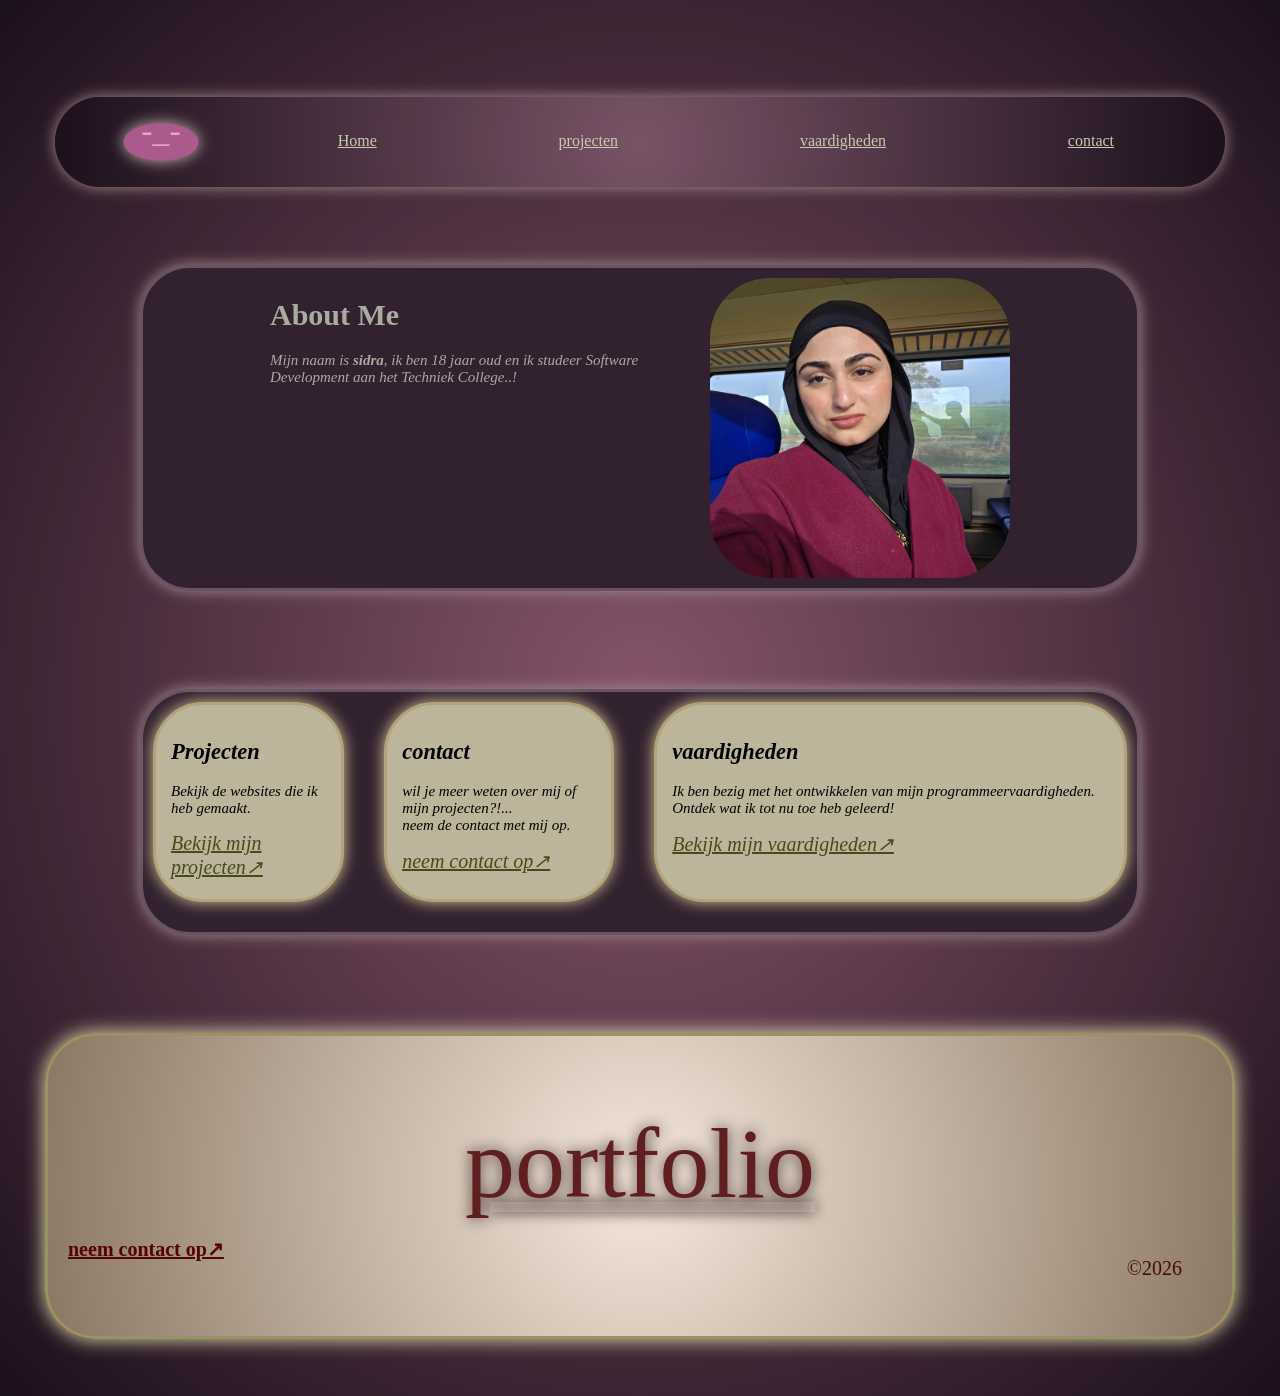
<file: index.html>
<!DOCTYPE html>
<HTML lang="en">
  <head>
    <meta charset="UTF-8">
    <meta name="viewport" content="width=device-width, initial-scale=1.0">
    <link rel="stylesheet" href="style.css">
    <Script src="script.js"></Script>
    <title>Portfolio</title>
  </head>

  <body>
    <main>
      <header class="navbaar"> 
        <nav>
        <img src="imgs/logo.svg" alt="-_-logo">
          <a href="index.html">Home</a>
          <a href="project/project.html">projecten</a>
          <a href="vaardigheden/vaardigheiden.html">vaardigheden</a>
          <a href="contact/contact.html">contact</a>
          </nav>
      </header>

      <br>

      <div class="card-container">        
        <div id="card"><h1>About Me</h1> 
          <p><em>Mijn naam is <strong>sidra</strong>, ik ben 18 jaar oud en ik studeer Software Development aan het <!>Techniek College..!</em></p>
        </div>
        <img src="imgs/foto.jpg" class="about-foto" alt="mijn foto">
      </div>
        
      <br>

      <div class="card-container">         
        <div class="card"><h2>Projecten</h2>
          <p>Bekijk de websites die ik heb gemaakt.</p>
          <a href="project/project.html">Bekijk mijn projecten↗</a>
        </div>
        <div class="card">
          <h2>contact</h2>
          <p>wil je meer weten over mij of mijn projecten?!...<br>neem de contact met mij op.</p>
          <a href="contact/contact.html">neem contact op↗</a>
        </div>
        <div class="card"> 
          <h2>vaardigheden</h2>
          <p>Ik ben bezig met het ontwikkelen van mijn programmeervaardigheden. Ontdek wat ik tot nu toe heb geleerd!</p>
          <a href="vaardigheden/vaardigheiden.html">Bekijk mijn vaardigheden↗</a>
        </div> 
      </div>
      
    </main>
    <br>
    <div class="footer-container">
      <footer>
        <p>portfolio</p>
        <div>
          <p><strong><a href="contact/contact.html">neem contact op↗</a></strong></p>
        </div> 
        <div>
          <p id="copy">&copy;2026</p> 
        </div>
      </footer>
    </div>
  </body>
</html>
</file>
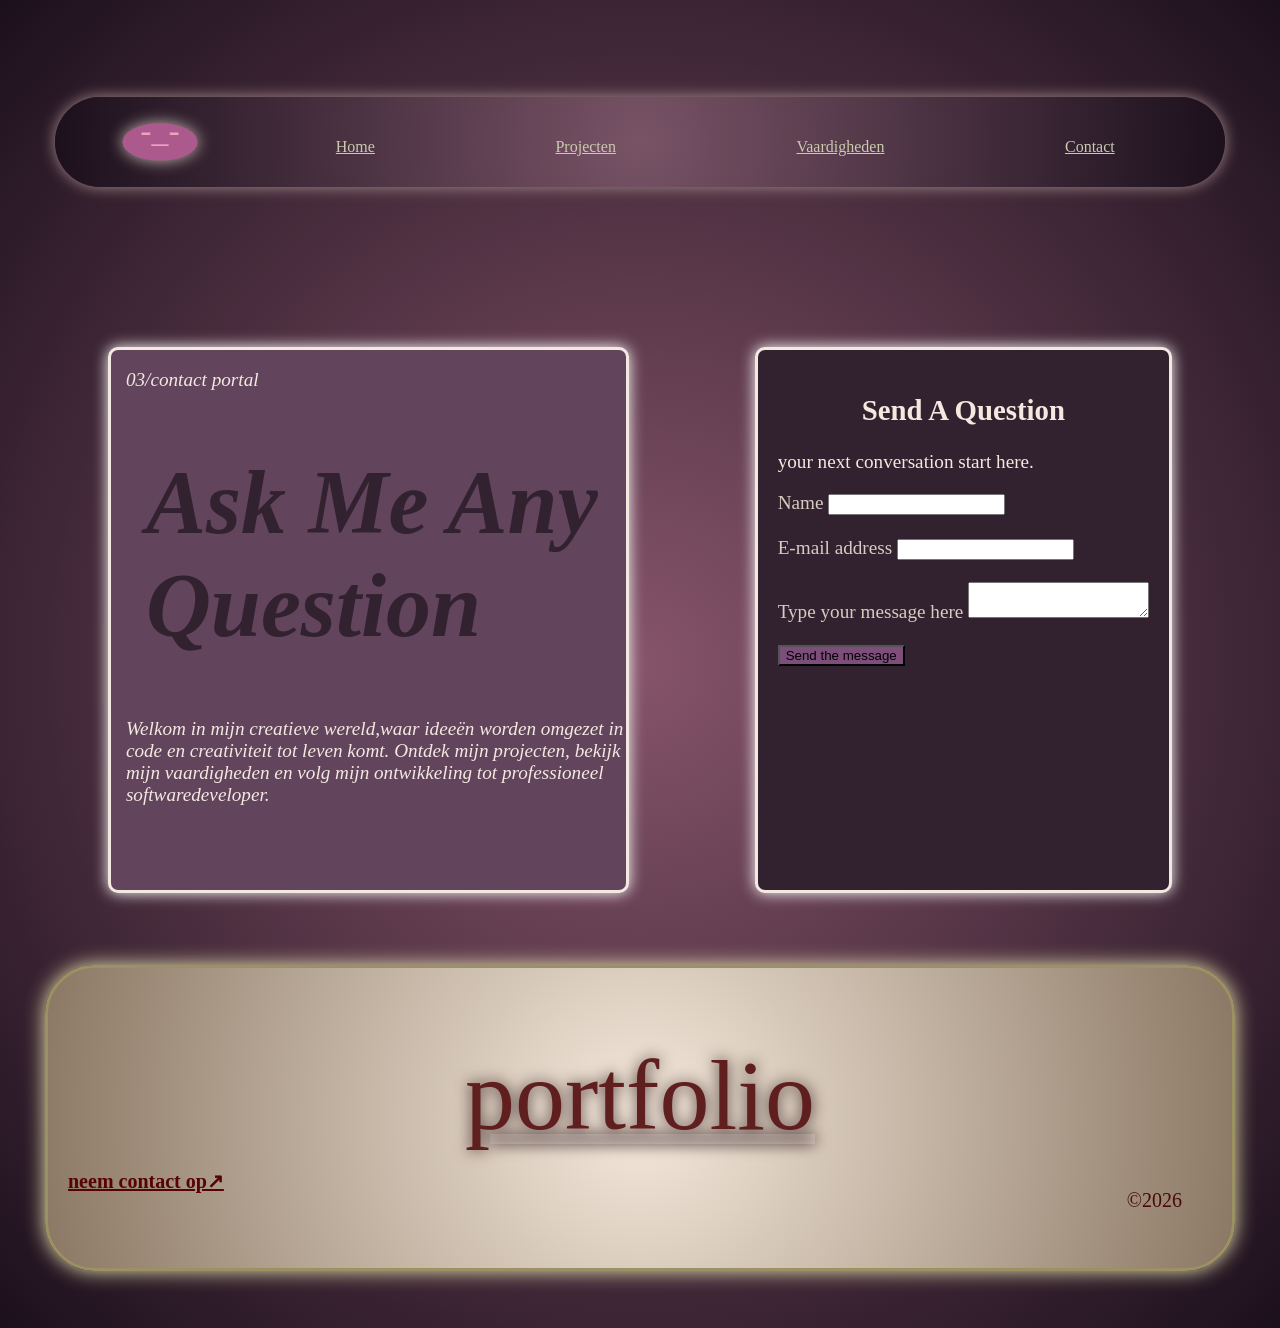
<file: contact/contact.html>
<Docktype html>
    <html lang="nl">
        <head>
            <meta charset="UTF-8">
            <meta name="viewport" content="width=device-width, initial-scale=1,0">
            <link rel="stylesheet" href="contact.css">
            <link rel="stylesheet" href="../style.css">
            
            <title>contact page</title>
        </head>
        <body>
            <header class="navbaar">
                <nav>
<img src="../imgs/logo.svg" alt="SIDRA-_-">
<a href="../index.html">Home</a>
<a href="../project/project.html">Projecten</a>
<a href="../vaardigheden/vaardigheiden.html">Vaardigheden</a>
<a href="../contact/contact.html">Contact</a>
                </nav>
            </header>
            <div class="contact-page">
           <div id="contact"><p>03/contact portal</p>
            <h1>Ask Me Any Question</h1>
            
        <p>Welkom in mijn creatieve wereld,waar ideeën worden omgezet in code en creativiteit tot leven komt. Ontdek mijn projecten, bekijk mijn vaardigheden en volg mijn ontwikkeling tot professioneel softwaredeveloper.</p>
    </div>
           <div id="formulier">
            <h2>Send A Question</h2>
            <p>your next conversation start here.</p>
            <form>
                <label for="name"> Name</label>
                <input type="name"><br><br>
                <label for="E-mail">E-mail address</label>
                <input type="E-mail adress"><br><br>
                <label for="type a massage">Type your message here</label>
                <textarea type="vragen"></textarea><br><br>
                <button>Send the message</button>
            </form>
           </div>
         </div><br><br><br><br>
         <div class="footer-container">
<footer>
  <p>portfolio</p>
  <div>
<p><strong><a href="contact.html">neem contact op↗</a></strong></p>
</div> 
<div>
<p id="copy">&copy;2026</p> 
</div>
</footer>
        </body>
    </html>
</file>
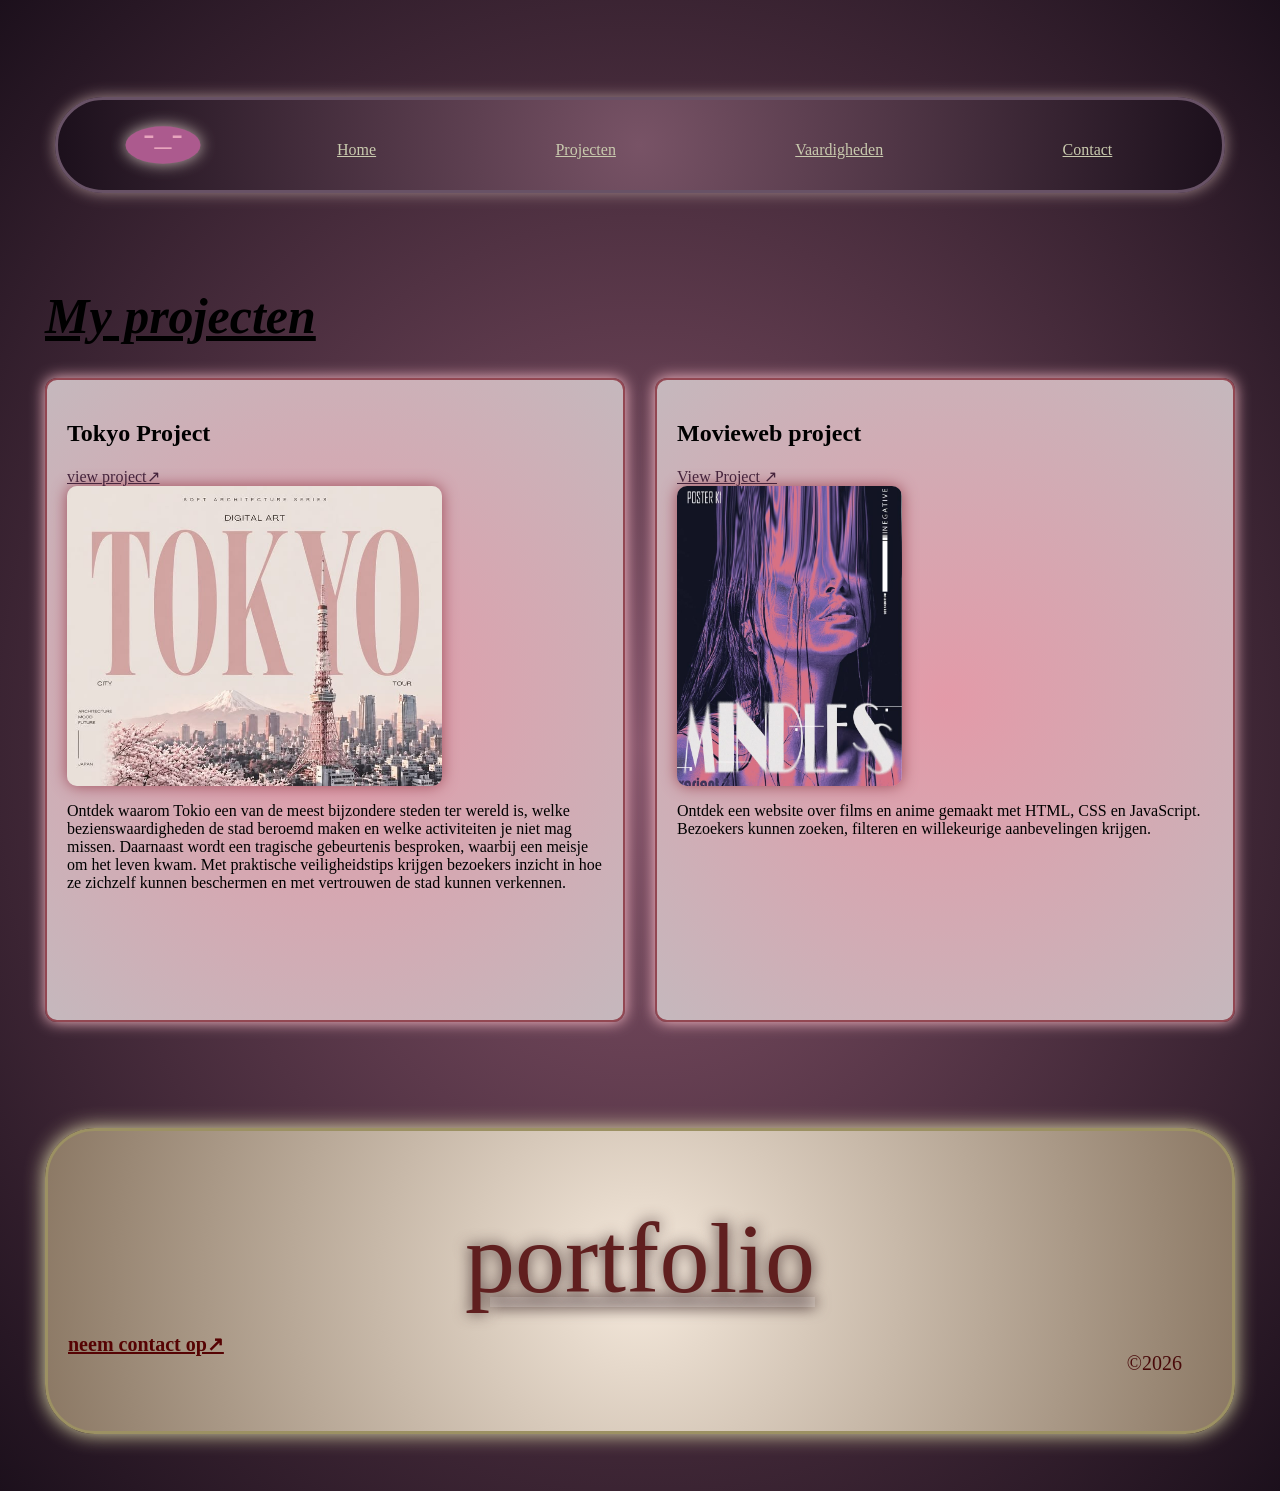
<file: project/project.html>
<!DOCTYPE html>
<html lang="nl">
    <head>
        <meta charset="UTF-8">
        <meta name="viewport"content="width=device-width, initial-scale=1.0">
        <link rel="stylesheet" href="project.css">
        <link rel="stylesheet" href="../style.css">
        <title>project</title>
    </head>

    <body> 
        <header class="navbaar">
            <nav>
            <img src="../imgs/logo.svg"alt=SIDRA-_-logo>
            <a href="../index.html">Home</a>
            <a href="../project/project.html">Projecten</a>
            <a href="../vaardigheden/vaardigheiden.html">Vaardigheden</a>
            <a href="../contact/contact.html">Contact</a>
            </nav>
        </header>
        <h1>My projecten</h1>
        <div class="projects">
<div class="project-card">
    <h2>Tokyo Project</h2>
 <a href="tokyo.html">view project↗</a>
<img src="../imgs/japantokyo.jpg" class="movie-foto" alt="project preview">
<p>Ontdek waarom Tokio een van de meest bijzondere steden ter wereld is, welke bezienswaardigheden de stad beroemd maken en welke activiteiten je niet mag missen. Daarnaast wordt een tragische gebeurtenis besproken, waarbij een meisje om het leven kwam. Met praktische veiligheidstips krijgen bezoekers inzicht in hoe ze zichzelf kunnen beschermen en met vertrouwen de stad kunnen verkennen.</p>
</div>

<div class="project-container">
    <h2>Movieweb project</h2>
    <a href="https://aimoviesforu.netlify.app" target="_blank" rel="noopener noreferrer">View Project ↗</a>
    <img src="../imgs/aimovies.jpg" class="movie-foto" alt="project preview">
        <p>Ontdek een website over films en anime gemaakt met HTML, CSS en JavaScript. Bezoekers kunnen zoeken, filteren en willekeurige aanbevelingen krijgen.</p>  <br><br><br><br><br><br><br><br><br><br><br><br><br><br><br><br><br><br><br><br>

</div>
</div><br><br><br><br><br><br><br><br><br><br><br><br><br><br><br><br><br><br><br><br><br><br><br><br><br>
<div class="footer-container">
<footer>
  <p>portfolio</p>
  <div>
<p><strong><a href="../contact/contact.html">neem contact op↗</a></strong></p>
</div> 
<div>
<p id="copy">&copy;2026</p> 
</div>
</footer>

    </body>
</html>
</file>
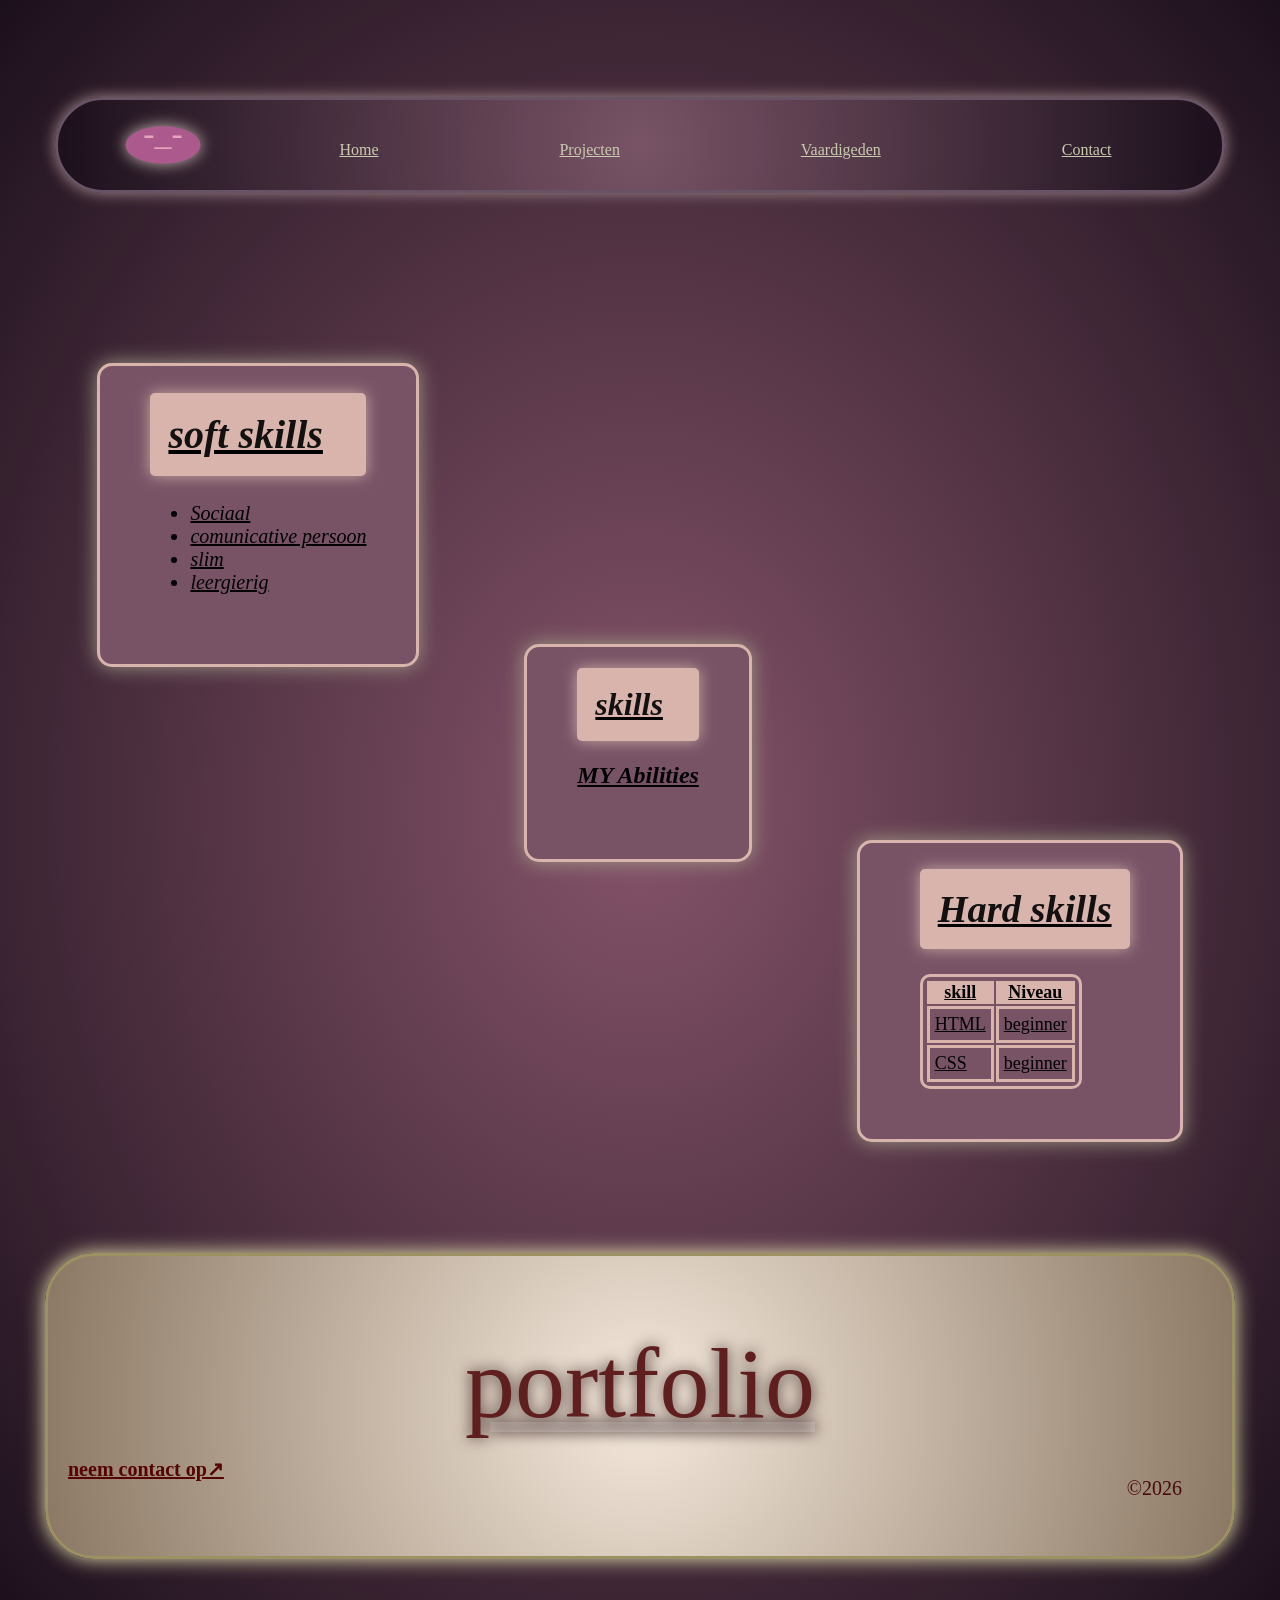
<file: vaardigheden/vaardigheiden.html>
<docktype html>
    <html lang="nl">
        <head>
            <meta charset="UTF-8">
            <meta name="viewport"content="width=device-width, initial-scale-1.0">
            <link href="vaardigheiden.css" rel="stylesheet">
            <link href="../style.css" rel="stylesheet">
            <title>vaardigheden</title>
        </head>
        <body>
            <header class="navbaar">
                <nav>
            <img src="../imgs/logo.svg" alt="SIDRA-_-logo">
            <a href="../index.html">Home</a>
           <a href="../project/project.html">Projecten</a>
           <a href="../vaardigheden/vaardigheiden.html">Vaardigeden</a>
           <a href="../contact/contact.html">Contact</a>
                </nav>
            </header>
            <div class="skills-container">
                <div id="soft"><h1>soft skills</h1>
                    <ul> 
                    <li>Sociaal</li>
                    <li>comunicative persoon</li>
                    <li>slim</li><li>leergierig</li>
                </ul>
             </div>
                <div id="skills"><h1>skills</h1>
                 <h2>MY Abilities</h2></div>
                <div id="hard"><h1>Hard skills</h1>
                    <table>
                        <thead>
                           <tr>
                            <th>skill</th>
                           <th>Niveau</th>
                        </tr>
                        </thead>
                        <tbody>
                         <tr>
                        <td>HTML</td>
                        <td>beginner</td>
                        </tr>
                        <tr><td>CSS</td>
                        <td>beginner</td></tr>
                        </tbody>
                    </table>
                </div>
            </div>
            <div class="footer-container">
<footer>
  <p>portfolio</p>
  <div>
<p><strong><a href="../contact/contact.html">neem contact op↗</a></strong></p>
</div> 
<div>
<p id="copy">&copy;2026</p> 
</div>
</footer>
        </body>
    </html>
</file>
<file: style.css>
header {
  padding: 40px 10px;
  position:sticky;
  top: 0;
  z-index: 100;
}

nav {
  display: flex;
  justify-content: space-around;
  background:radial-gradient(circle, #785366, #1c101c);
  width:100%;
  box-sizing: border-box;
  margin-bottom:20px;
  padding: 15px 20px;
  border-radius:50px;
  border-color:#685266;
  box-shadow:0px 0px 15px#a38b8b;
}

nav a {
  color: #c9caae;
  padding:20px 50px 10px 50px; 

}

.card-container {
  display: flex;
  justify-content:center;
  gap:40px;
  width:100;
}

.card {
  padding: 15px;
  border:#b2a37a solid;
  box-shadow: 0px 0px 15px #d5c797;
  border-radius: 50px;
 height: 200px;
 background-color:#bcb59b;
  box-sizing: border-box;
  margin-bottom:20px;
  font-style: oblique;
  color:black;}
.card a{
  color: #494919;
 font-style: oblique;
  font-size: 20px;}
.card-container{
  display:flex;
  justify-content:center;
  position:relative;
  gap: 40px;
  width:100%;
  box-sizing: border-box;
  background-color: #32222f;
  max-width :1000px;
  margin-right:auto;
  margin-left:auto;
  padding: 10px; 
  margin-bottom:80px;
  color:#aaaaa0;
  border:solid #685266;
  font-size: 15px;
  border-radius: 50px;
  box-shadow: 0px 0px 15px#a38b8b;}
body{
  padding:50px 35px 50px 35px;
  margin:7px 10px 7px 10px;
  background: radial-gradient(  #86546A ,#1C101C );}
HEADER img{
  height: auto;
  width:90px;
  object-fit:contain ;
    filter: drop-shadow(0 0 8px #c6b6b2);}
#card {
    max-width: 400px;}
.about-foto{
  width:300px;
  height:auto;
  object-fit:contain;
  border-radius:20%;}
.footer-container{
  background:radial-gradient(circle, #F5E9dc , #8b7864);
  box-shadow: 0px 0px 20px#e7e3b1;
  border-radius: 50px;
  border:solid rgb(156, 145, 99);
 height: 300px;}
footer >p{  
  text-align:center;
  color:#601f1f;
  font-size: 100px;
  text-shadow: 0px 0px 15px#432e2e;
  margin-top: 70px;
  margin-bottom: 0;
  margin-right:auto;
  margin-left:auto; 
  text-decoration:underline;
  text-decoration-color: rgba(248, 244, 244, 0.2);}
#copy{
  color:#490a0a;
  font-size: 20px; 
  display:flex;
  justify-content:flex-end;
  margin:-20px;
  margin-right: 50px;}
footer a{
  color:#560303;
  font-size: 20px; 
  margin-left:20px;}
nav a:hover{
  color: #78517e;}
footer a:hover{
color: #b69a6d;}
.card a:hover{
  color: #490a0a;}
  @media (max-width: 768px){
    .card-container{
      flex-direction:column;
      align-items: center;
    }
  }
</file>
<file: contact/contact.css>
h1{
    color:#32222F;
    font-size:90px;
    padding-left: 20px;
}
nav{
    display:flex;
    justify-content: space-around;
    align-items:center;
    border-radius:50px;
}
header img{
    width: 90px;
    height:auto;
}
header{
    position: sticky;
    top:0;
    z-index:100;
}
#contact{
border:solid#F4E9E0;
box-shadow: 0px 0px 15px white;
max-width: 500px;
min-height:500px;
margin-top:100px;
padding-left: 15px;
 border-radius:10px;
 background-color: #62445D;
 font-style: oblique;

}
 
#formulier{
    border:solid#F4E9E0;
    box-shadow:0px 0px 15px white;
    max-width:500px;
    min-height:500px;
    margin-top: 100px;
    border-radius:10px;
    padding: 20px;
    background-color:#32222F;
    color:#d8cbc1;

    
}
.contact-page{
    display:flex;
    justify-content: space-around;
    font-size:smaller;
    font-size: larger;

}
#fornulier,h2{
display:flex;
justify-content: center;
color: #F4E9E0;
}

body{
 background:radial-gradient(rgb(110, 28, 82), rgb(39, 1, 25)) ;   
}

#contact,p{
color:#F4E9E0;
}
button:hover{
    color: rgb(182, 179, 183);
}
button{
    background-color: #7d4e7c;
}
</file>
<file: project/project.css>
h1{
    color:rgb(0, 0, 0);
    font-style:oblique;
    text-decoration: underline;
    font-size:50px;
}

.project-card,
.project-container{
    display:flex 1;
padding: 20px;
 border:solid rgb(146, 71, 82) 2px; 
 border-radius: 12px;  
 min-width:0;
  background: radial-gradient(circle, #e39aa8, #c5b8bd);
  box-shadow: 0px  0px 15px pink;
 
}
.project-card img{ 
    display:block;
   max-width: 100%;
    height: 300px;
    object-fit: cover;
    border-radius: 10px;
    box-shadow:0px 0px 15px rgb(158, 76, 90);
}
nav{
    display:flex;
    justify-content: space-around;
    align-items:center;
    border-radius:50px;
    border:rgb(154, 61, 111) solid;
    background:radial-gradient(circle, #e39aa8, #c5b8bd);
    padding:20px,20px;
}
nav a{
    color:rgba(189, 186, 128, 0.655);
}
header{
    position:sticky;
    top:0%;
    z-index: index 100;
}
header img{
    width:90px;
    height:90px;
}
.projects{
    display:flex;
    gap:30px;
    align-items: strech;
     display: grid;
    grid-template-columns: repeat(2, minmax(0, 1fr));
    gap: 30px;
    height:300px;
}   

.project-container img{
  display:block;
  max-width: 100%;
  height:300px;
  object-fit:cover;
  border-radius: 10px;
  box-shadow:0px 0px 15px rgb(158, 76, 90);
     display: grid;
    grid-template-columns: repeat(2, minmax(0, 1fr));
    gap: 30px;

}
body{
        color:rgb(0, 0, 0);
    background: radial-gradient(  #86546A 0%, #45243C 55%,#1C101C 100% );
}
.projects > div{
    height: 70%;
}
div a{
    color: #45243C;
}
 .project-card a:hover{
    color:rgb(205, 129, 141);

 }

 .project-container a:hover{
    color:rgb(205, 129, 141);
 }
</file>
<file: vaardigheden/vaardigheiden.css>
h1{
    color:rgb(18, 16, 16);
    background-color: #d9b4ac;
    border:solid #d9b4ac;
    box-shadow:0px 0px 15px #c9aca5;
    border-radius: 5px;
    padding: 15px;
}
nav{
    display:flex;
    justify-content: space-around;
     align-items:center;
     border:rgb(94, 57, 97) solid;
     box-shadow:0px 0px 20px rgb(246, 203, 203);
     border-radius:50Px;
     padding: 30px 20px;
     background:radial-gradient(rgb(108, 44, 89),rgb(32, 6, 30));
}
nav a{
color:rgb(188, 186, 142);
}
header{
    position:sticky;
    top:0;
    
}
header img{
    width:90px;
    height: 20px;
}

.skills-container{
min-width: 1000px;
height: 1000px;
display: flex;
justify-content:space-around;
align-items: center;
}
#soft{
    border:solid #d9b4ac;
    margin-bottom:40%;
    border-radius: 15px;
    box-shadow:0px 0px 20px #9e9885;
   padding:0px 50px 50px 50px;
   font-size:20px;
   font-style: oblique;
   text-decoration:underline;
   background-color: #785366;

}
#skills{
   border:solid #d9b4ac; 
   border-radius:15px;
   box-shadow:0px 0px 20px#9e9885;
   padding:0px 50px 50px 50px;
   text-decoration: underline;
   font-style: oblique;
   background-color:#785366;
}
#hard{
    border:solid #d9b4ac;
    margin-top: 40%;
    border-radius:15px;
    box-shadow: 0px 0px 20px #9e9885;
    padding:0px 50px 50px 60px;
    font-size:larger;
    font-style:oblique;
    background:#785366;
    text-decoration: underline;

}
body{
background: radial-gradient(  #86546A 0%, #45243C 55%,#1C101C 100% );
}
#hard table{
    border:solid #d9b4ac;
    border-radius: 10px;
font-size: large;
padding:2px;
}

#hard thead{
    background-color:#d9b4ac;
}#hard td{
    border:solid #d9b4ac;
    padding: 5px;
}
</file>
